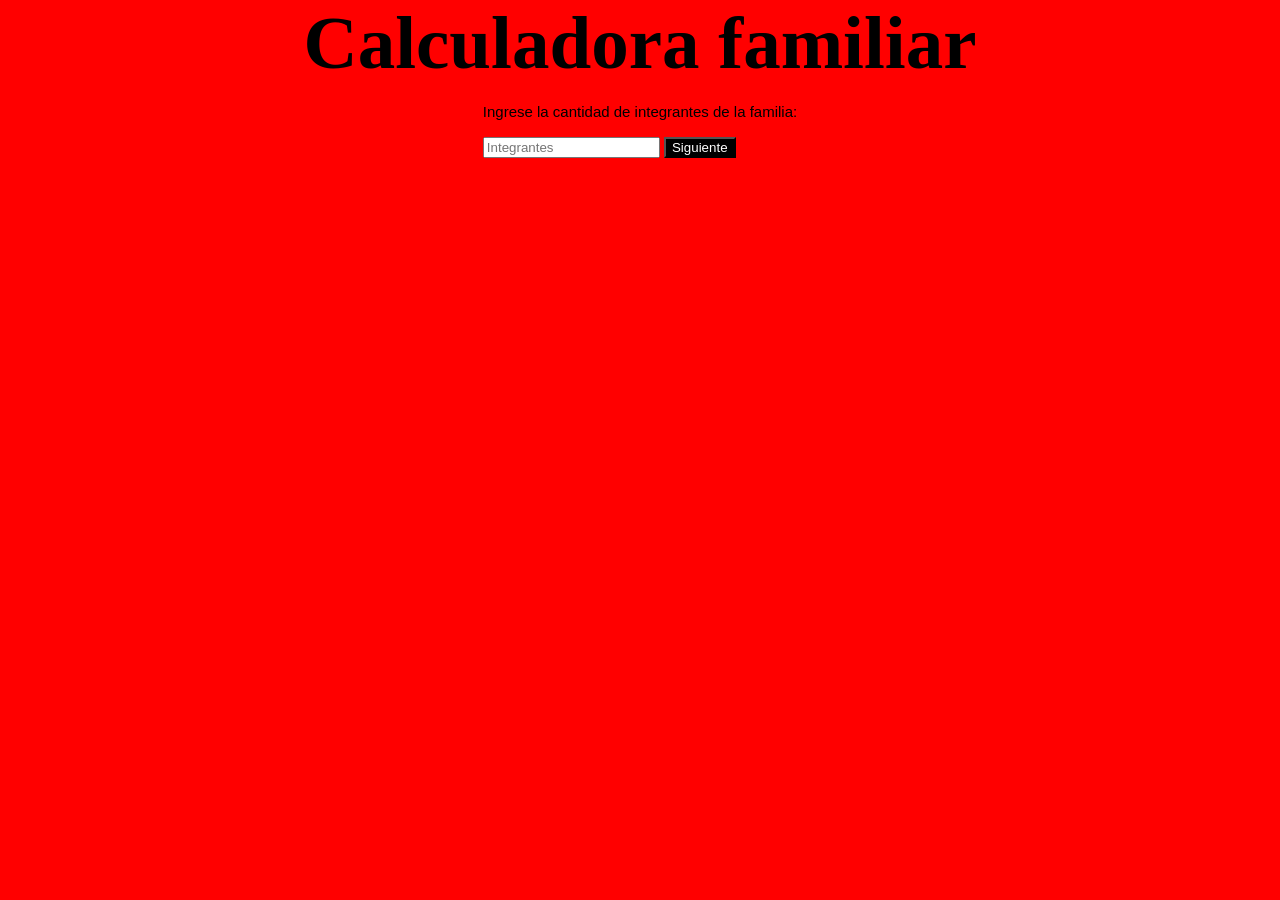
<file: index.html>
<!DOCTYPE html>
<html>
<head>
    <meta charset='utf-8'>
    <meta http-equiv='X-UA-Compatible' content='IE=edge'>
    <title>Clase-6</title>
    <meta name='viewport' content='width=device-width, initial-scale=1'>
    <link rel='stylesheet' type='text/css' media='screen' href='main.css'>
</head>
<body>

    <header>
        <h1>Calculadora familiar</h1>
    </header><br/>

    <form>
        <label>Ingrese la cantidad de integrantes de la familia:</label><br/><br/>
        <input id="cantidadIntegrantes" type="number" placeholder="Integrantes" min="1">
        <button id="botonSiguiente">Siguiente</button><br/><br/>
    </form>

    <form id="formEdades"></form></br>

    <em id="resultadosEdades"></em>
    <em id="resultadosSalarios"></em>
    
    <script src='tarea-clase-6.js'></script>
</body>
</html>
</file>
<file: main.css>
.hidden{
    visibility: hidden;
}

html, body {
    margin: 0;
    padding: 0;
}

button{
    background-color: black;
    color: white;
}

body{
    background-color: red;
}

html{
    font-size: 15px;
}

body {
    align-items: center;
    display: flex;
    flex-direction: column;
    font-family: Avenir, 'Source Sans Pro', sans-serif;
    justify-content: center;
}

body * {
    box-sizing: border-box;
}

header {
    box-sizing: border-box;
    flex: 0 1 auto;
    text-align: center;
}

h1 {
    font-family: Didot, 'GFS Didot', serif;
    font-size: 5rem;
    margin: 0 3.5rem;
}

h2 {
    font-family: Didot, 'GFS Didot', serif;
    font-size: 4rem;
    margin: 0 3rem;
}

img {
    width: 100%;
    max-width: 24rem;
    margin: 2rem;
}

a {
    color: #DA3296;
    text-decoration: none;
}

abbr {
    text-decoration: none;
}

main {
    display: flex;
    flex: 1;
    width: calc(100% - 4rem);
}

main > div {
    margin: 0 auto;
    max-width: 64rem;
}

main p {
    font-size: 2.6rem;
}

main a {
    font-weight: 800;
}

footer {
    background-color: #7986e5;
    padding: 1rem 1rem 2rem;
    width: 100%;
}

footer > div {
    color: white;
    display: flex;
    flex-direction: row;
    font-family: Avenir, 'Source Sans Pro', sans-serif;
    font-size: 1.4rem;
    justify-content: space-between;
    margin: 0 auto;
    padding: 0 2rem;
    max-width: 64rem;
}

footer ul {
    list-style: none;
    margin: 0;
    padding: 0;
}

footer li {
    padding: .25rem;
}

footer span {
    display: block;
}

footer a {
    color: white;
    font-style: italic;
    text-decoration: none;
}

footer a:hover {
    color:white;
}

#surprise {
    color: red;
    font-size: 2.25rem;
}

@media only screen and (min-width: 640px) {
    footer span {
        display: inline;
    }
}
</file>
